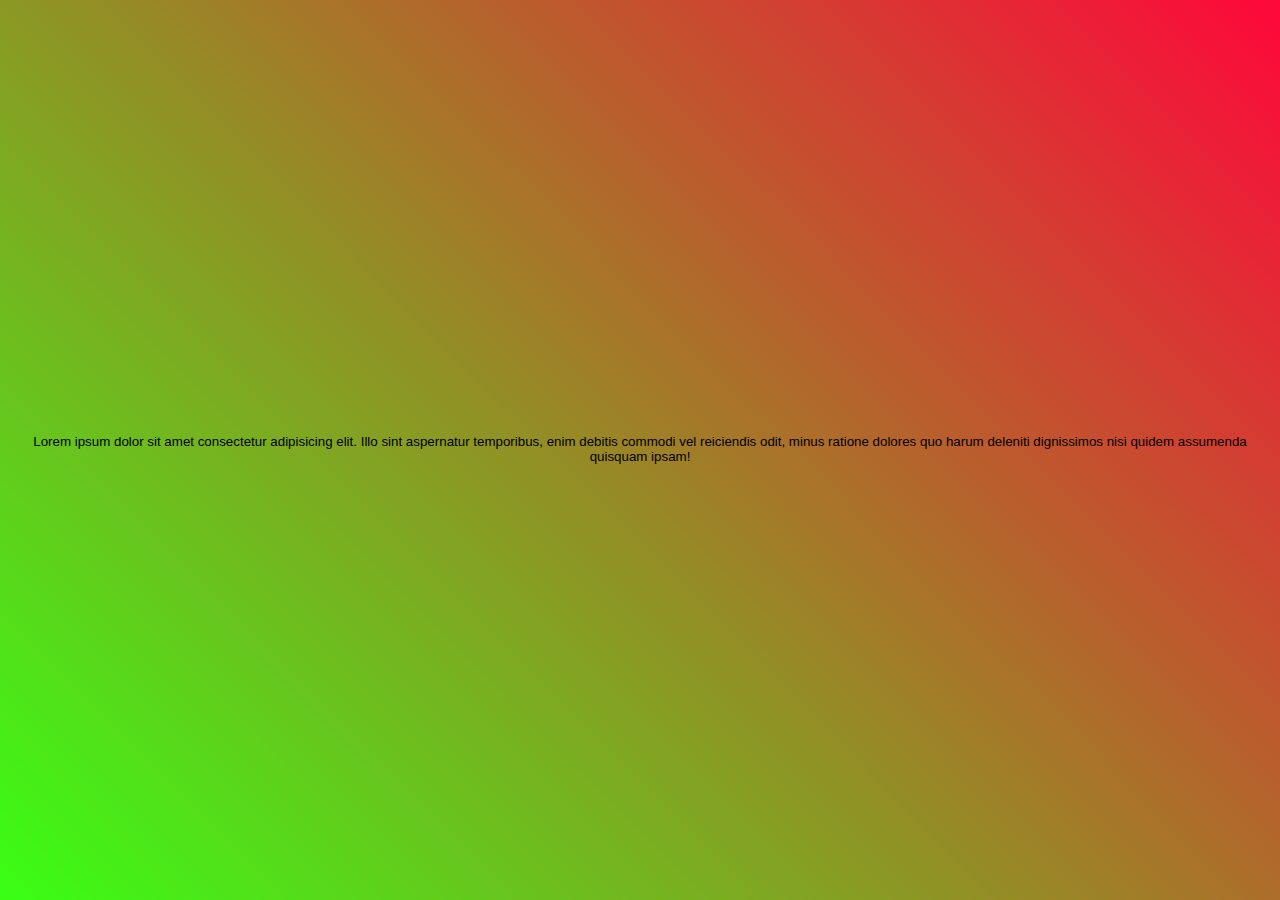
<file: test.html>
<!DOCTYPE html>
<html lang="en">
<head>
    <meta charset="UTF-8">
    <meta name="viewport" content="width=device-width, initial-scale=1.0">
    <title>Document</title>
    <link rel="stylesheet" href="test.css">
</head>
<body>
    <h1>
        <button>
            Lorem ipsum dolor sit amet consectetur adipisicing elit. Illo sint aspernatur temporibus, enim debitis commodi vel reiciendis odit, minus ratione dolores quo harum deleniti dignissimos nisi quidem assumenda quisquam ipsam!
        </button>
    </h1>
</body>
</html>
</file>
<file: test.css>
body{
    display: flex;
    justify-content: center;
    margin: 0;
    align-items: center;
    min-height: 100vh;
    padding: 0;
    background: linear-gradient(45deg, #39FF14, #ff073a);
}

h1{
    margin: center;
}

h1 button{
    background: none;
    border: none;
    cursor: pointer;
}

h1 button:hover{
    padding: 16px 32px;
    background: linear-gradient(45deg, #39FF14, #ff073a)
}

h1:hover{
    background-color: linear-gradient(45deg, limegreen, lightblue);
}

@media screen and (max-width:768px){
    h1{
        font-size: 60%;
    }
}
</file>
